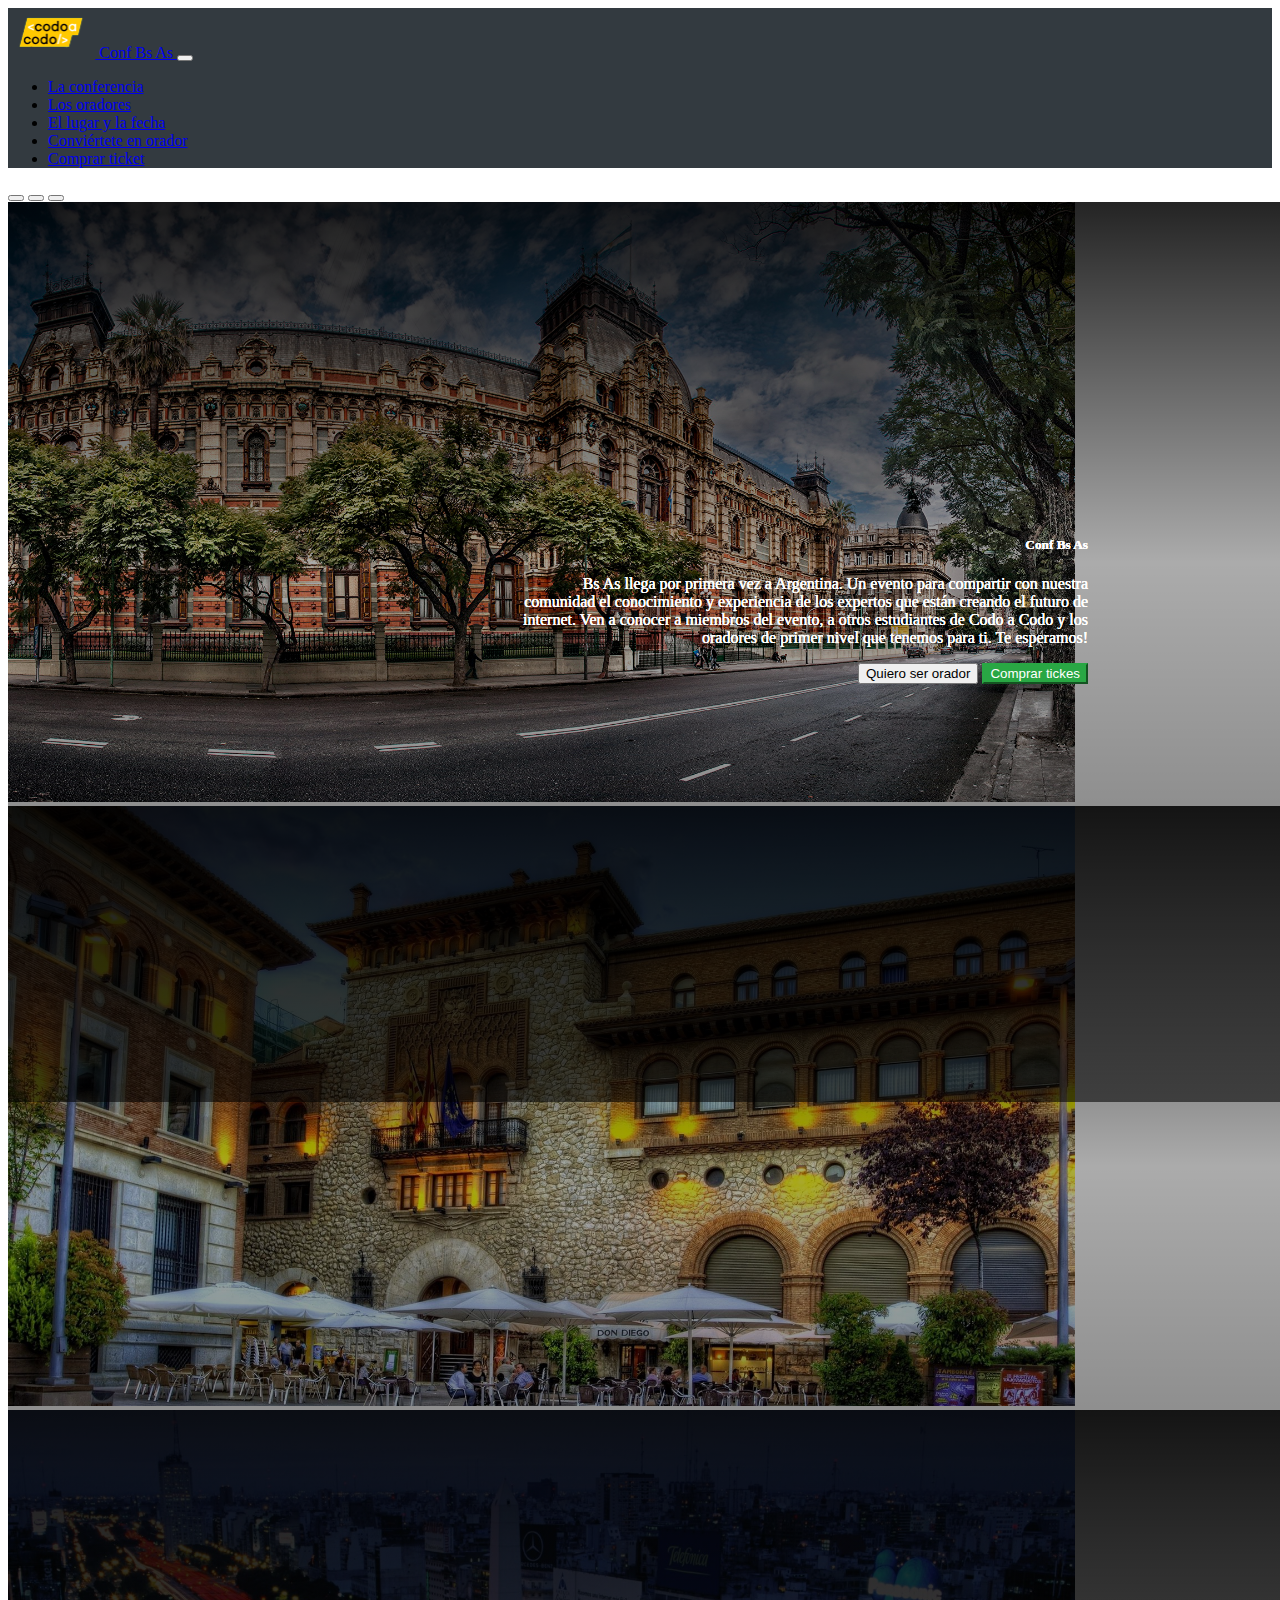
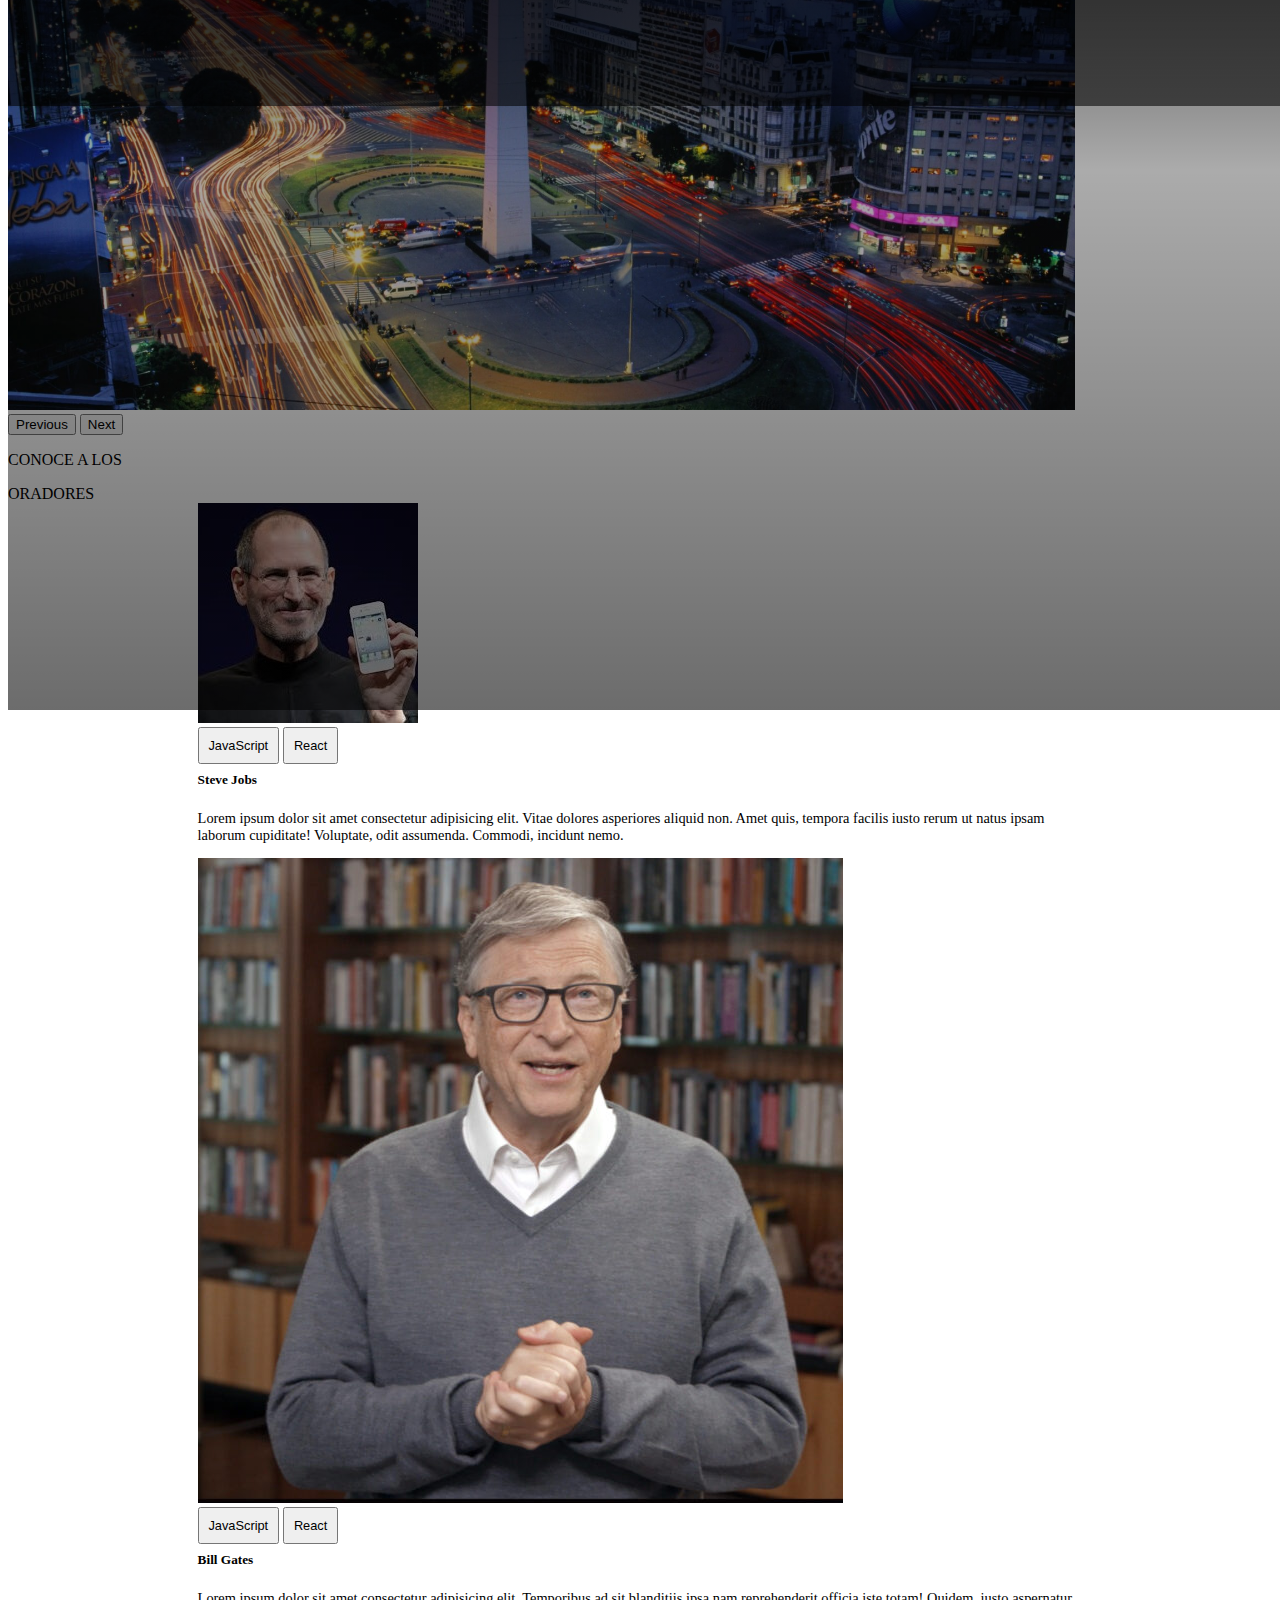
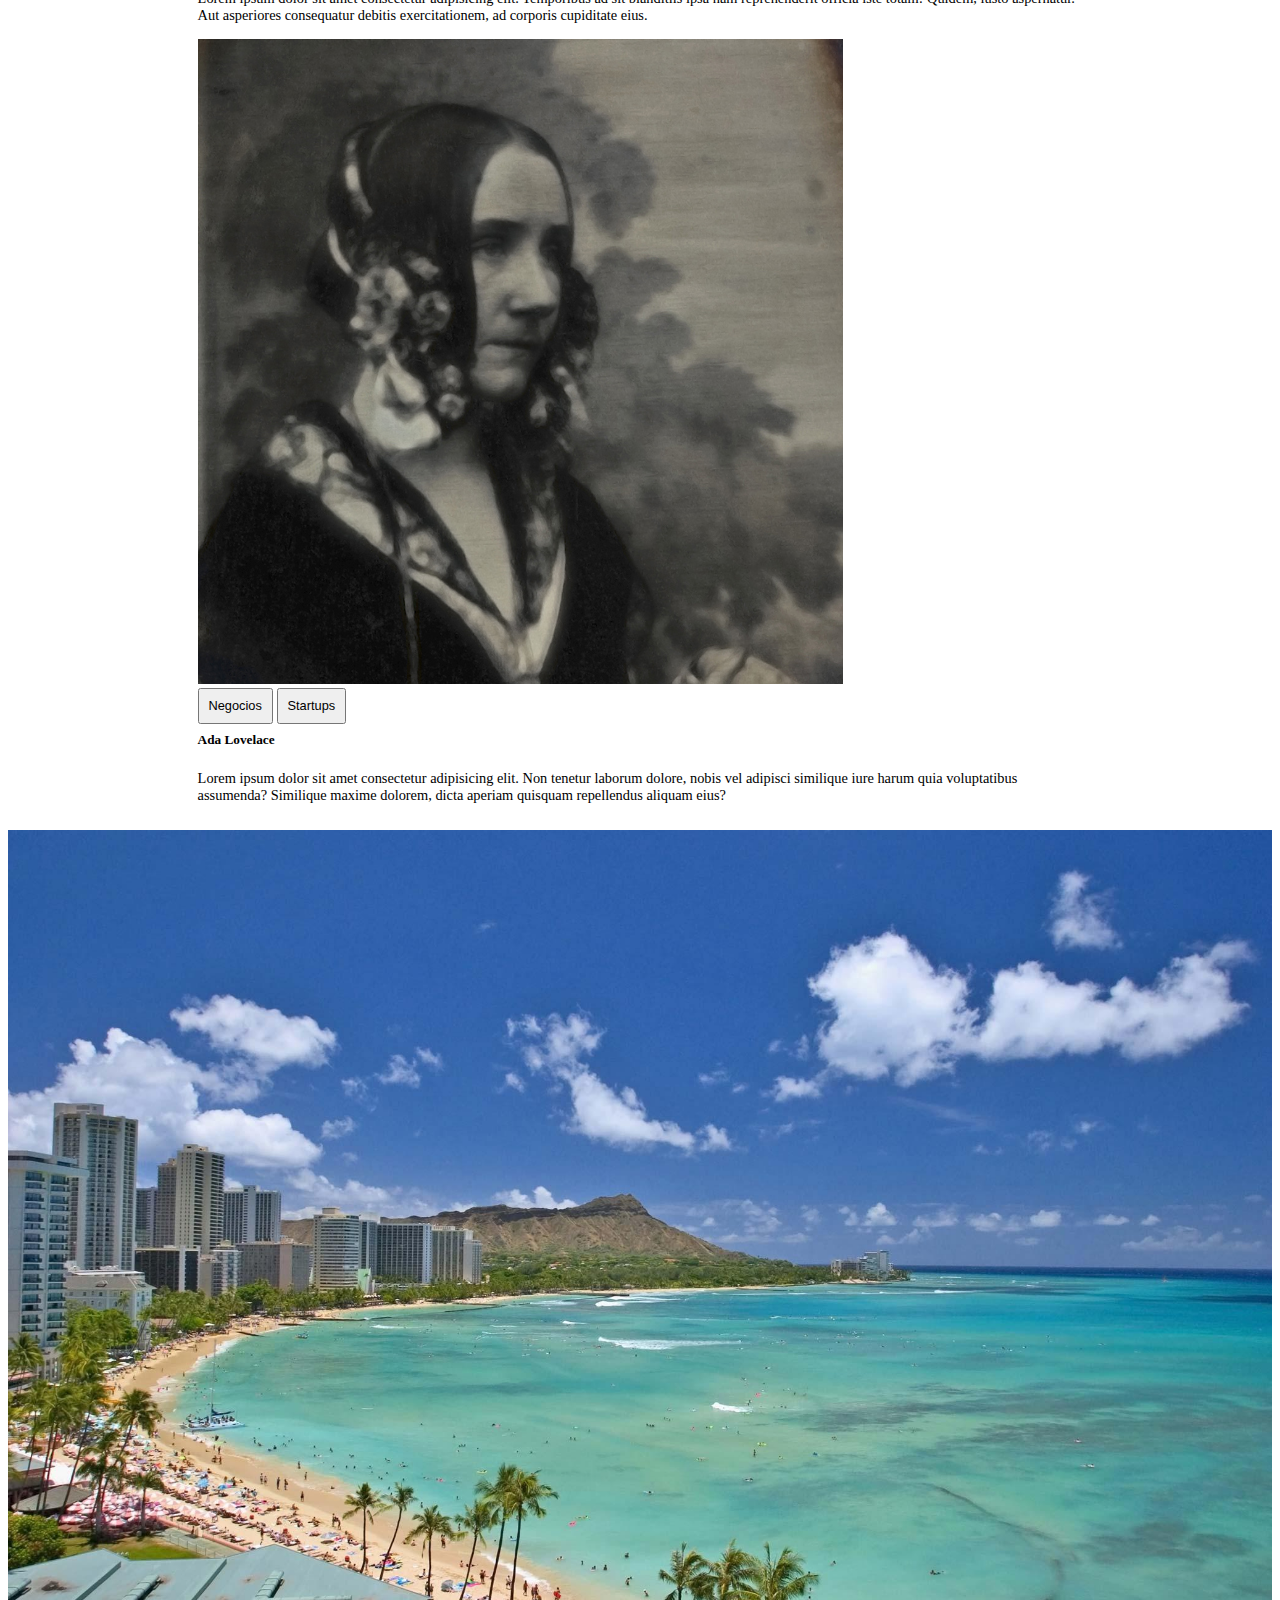
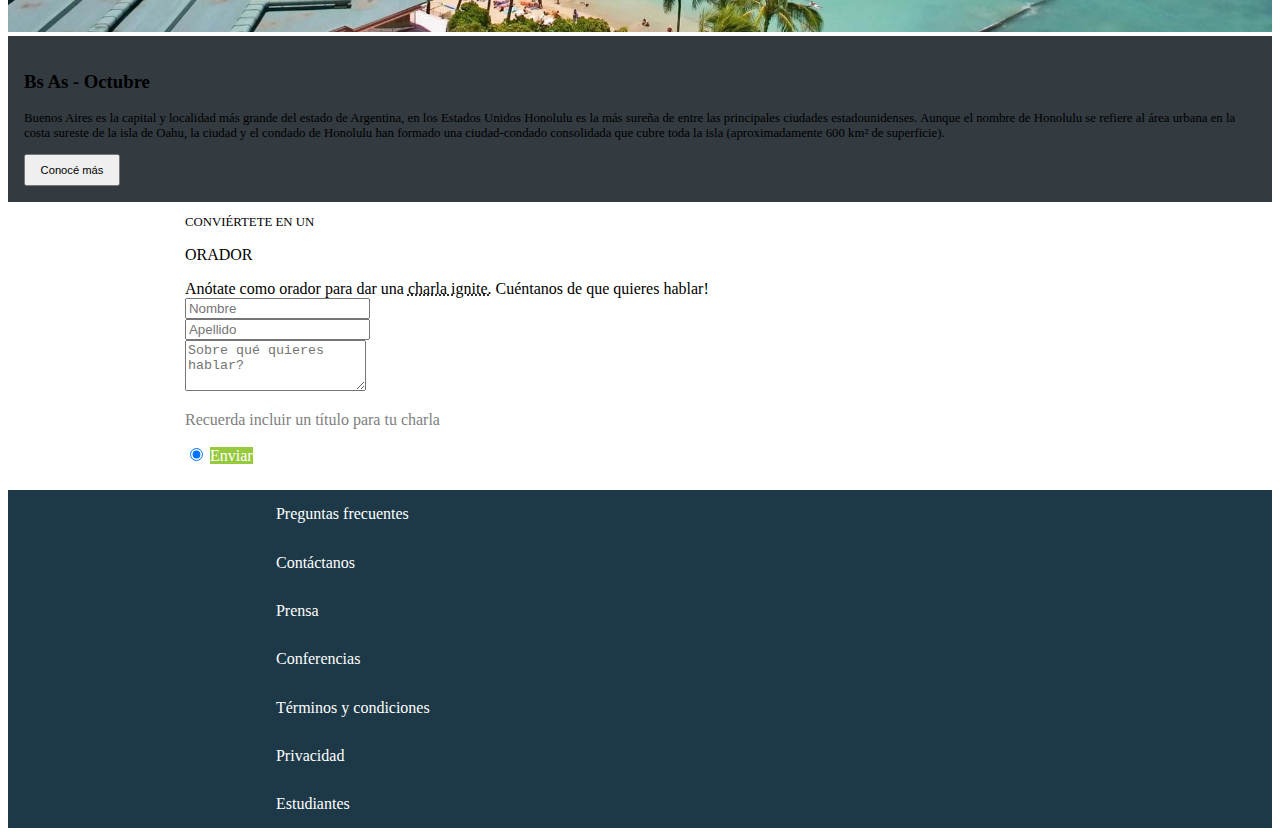
<file: index.html>
<!doctype html>
<html lang="es">
  <head>
    <!-- Required meta tags -->
    <meta charset="utf-8">
    <meta name="viewport" content="width=device-width, initial-scale=1">
    <!-- Bootstrap CSS -->
    <link href="https://cdn.jsdelivr.net/npm/bootstrap@5.1.3/dist/css/bootstrap.min.css" rel="stylesheet" integrity="sha384-1BmE4kWBq78iYhFldvKuhfTAU6auU8tT94WrHftjDbrCEXSU1oBoqyl2QvZ6jIW3" crossorigin="anonymous">
    <title>Bienvenido</title>
    <link rel="stylesheet" href="css/style.css">
  </head>
  <body>
        <div class="container-fluid p-0">
                <header>
                    <nav class="navbar navbar-expand-lg navbar-dark estilo__nav">
                        <div class="container">
                            <a class="navbar-brand" href="index.html">
                                <img src="img/codoacodo.png" alt="" height="50" class="d-inline-block align-text-center">
                                Conf Bs As
                            </a>
                            <button class="navbar-toggler" type="button" data-bs-toggle="collapse" data-bs-target="#navbarNavAltMarkup" aria-controls="navbarNavAltMarkup" aria-expanded="false" aria-label="Toggle navigation">
                                <span class="navbar-toggler-icon"></span>
                            </button>
                            <div class="collapse navbar-collapse justify-content-end" id="navbarNavAltMarkup">
                                <ul class="navbar-nav">
                                    <li class="nav-item">
                                        <a class="nav-link active" aria-current="page" href="#">La conferencia</a>
                                    </li>
                                    <li class="nav-item">
                                        <a class="nav-link" href="#">Los oradores</a>
                                    </li>
                                    <li class="nav-item">
                                        <a class="nav-link" href="#">El lugar y la fecha</a>
                                    </li>
                                    <li class="nav-item">
                                        <a class="nav-link" href="#">Conviértete en orador</a>
                                    </li>
                                    <li class="nav-item">
                                        <a class="nav-link text-success" href="buyticket.html">Comprar ticket</a>
                                    </li>
                                </ul>
                            </div>
                        </div>
                    </nav>
                </header>
                <main>
                  <article>
                    <div id="carouselExampleCaptions" class="carousel slide" data-bs-ride="carousel">
                      <div class="carousel-indicators">
                        <button type="button" data-bs-target="#carouselExampleCaptions" data-bs-slide-to="0" class="active" aria-current="true" aria-label="Slide 1"></button>
                        <button type="button" data-bs-target="#carouselExampleCaptions" data-bs-slide-to="1" aria-label="Slide 2"></button>
                        <button type="button" data-bs-target="#carouselExampleCaptions" data-bs-slide-to="2" aria-label="Slide 3"></button>
                      </div>
                      <div class="carousel-inner">
                        
                        <div class="carousel-item active">
                          <div class="gradiente"></div>
                          <img src="img/ba1.jpg" class="d-block w-100" alt="...">
                          <div class="carousel-caption d-none d-md-block">
                            <h5>Conf Bs As</h5>
                            <p>Bs As llega por primera vez a Argentina. Un evento para compartir con nuestra comunidad el conocimiento y experiencia de los
                              expertos que están creando el futuro de internet. Ven a conocer a miembros del evento, a otros estudiantes de Codo a Codo y 
                              los oradores de primer nivel que tenemos para ti. Te esperamos!</p>
                            <div class="d-grid gap-2 d-md-block">
                              <button type="button" class="btn btn-outline-light">Quiero ser orador</button>
                              <button type="button" class="btn btn-success">Comprar tickes</button>
                            </div>
                          </div>
                        </div>
                        <div class="carousel-item">
                          <div class="gradiente"></div>
                          <img src="img/ba2.jpg" class="d-block w-100" alt="...">
                          <div class="carousel-caption d-none d-md-block">
                            <h5>Conf Bs As</h5>
                            <p>Bs As llega por primera vez a Argentina. Un evento para compartir con nuestra comunidad el conocimiento y experiencia de los
                              expertos que están creando el futuro de internet. Ven a conocer a miembros del evento, a otros estudiantes de Codo a Codo y 
                              los oradores de primer nivel que tenemos para ti. Te esperamos!</p>
                            <div class="d-grid gap-2 d-md-block">
                              <button type="button" class="btn btn-outline-light">Quiero ser orador</button>
                              <button type="button" class="btn btn-success">Comprar tickes</button>
                            </div>
                          </div>
                        </div>
                        <div class="carousel-item">
                          <div class="gradiente"></div>
                          <img src="img/ba3.jpg" class="d-block w-100" alt="...">
                          <div class="carousel-caption d-none d-md-block">
                            <h5>Conf Bs As</h5>
                            <p>Bs As llega por primera vez a Argentina. Un evento para compartir con nuestra comunidad el conocimiento y experiencia de los
                              expertos que están creando el futuro de internet. Ven a conocer a miembros del evento, a otros estudiantes de Codo a Codo y 
                              los oradores de primer nivel que tenemos para ti. Te esperamos!</p>
                            <div class="d-grid gap-2 d-md-block">
                              <button type="button" class="btn btn-outline-light">Quiero ser orador</button>
                              <button type="button" class="btn btn-success">Comprar tickes</button>
                            </div>
                          </div>
                        </div>
                      </div>
                      <button class="carousel-control-prev" type="button" data-bs-target="#carouselExampleCaptions" data-bs-slide="prev">
                        <span class="carousel-control-prev-icon" aria-hidden="true"></span>
                        <span class="visually-hidden">Previous</span>
                      </button>
                      <button class="carousel-control-next" type="button" data-bs-target="#carouselExampleCaptions" data-bs-slide="next">
                        <span class="carousel-control-next-icon" aria-hidden="true"></span>
                        <span class="visually-hidden">Next</span>
                      </button>
                    </div>
                  </article>

                  <article>
                    <div class="text-center">
                      <p>CONOCE A LOS</p>
                      <p class="fs-4 fw-bold">ORADORES</p>
                    </div>
                    <div class="div card__oradores">
                      <div class="row row-cols-1 row-cols-md-3 g-4">
                        <div class="col">
                          <div class="card h-100">
                            <img src="img/steve.jpg" class="card-img-top" alt="...">
                            <div class="card-body">
                              <button type="button" class="btn btn-warning fw-bold">JavaScript</button>
                              <button type="button" class="btn btn-info fw-bold text-light">React</button>
                              <h5 class="card-title">Steve Jobs</h5>
                              <p class="card-text">Lorem ipsum dolor sit amet consectetur adipisicing elit. Vitae dolores asperiores aliquid non. Amet quis, tempora facilis iusto rerum ut natus ipsam laborum cupiditate! Voluptate, odit assumenda. Commodi, incidunt nemo.</p>
                            </div>
                          </div>
                        </div>
                        <div class="col">
                          <div class="card h-100">
                            <img src="img/bill.jpg" class="card-img-top" alt="...">
                            <div class="card-body">
                              <button type="button" class="btn btn-warning fw-bold">JavaScript</button>
                              <button type="button" class="btn btn-info fw-bold text-light">React</button>
                              <h5 class="card-title">Bill Gates</h5>
                              <p class="card-text">Lorem ipsum dolor sit amet consectetur adipisicing elit. Temporibus ad sit blanditiis ipsa nam reprehenderit officia iste totam! Quidem, iusto aspernatur. Aut asperiores consequatur debitis exercitationem, ad corporis cupiditate eius.</p>
                            </div>
                          </div>
                        </div>
                        <div class="col">
                          <div class="card h-100">
                            <img src="img/ada.jpeg" class="card-img-top" alt="...">
                            <div class="card-body">
                              <button type="button" class="btn btn-secondary fw-bold">Negocios</button>
                              <button type="button" class="btn btn-danger fw-bold text-light">Startups</button>
                              <h5 class="card-title">Ada Lovelace</h5>
                              <p class="card-text">Lorem ipsum dolor sit amet consectetur adipisicing elit. Non tenetur laborum dolore, nobis vel adipisci similique iure harum quia voluptatibus assumenda? Similique maxime dolorem, dicta aperiam quisquam repellendus aliquam eius?</p>
                            </div>
                          </div>
                        </div>
                      </div>
                    </div>
                  </article>

                  <article>
                    <div class="row pantalla__dividida">
                        <div class="col-md-6 pantalla__dividida__img">
                          <img src="img/honolulu.jpg" width = "1000" alt="">
                        </div>
                        <div class="col-md-6 pantalla__dividida__texto text-light">
                          <h3>Bs As - Octubre</h3>
                          <p>Buenos Aires es la capital y localidad más grande del estado de Argentina,
                            en los Estados Unidos
                            Honolulu es la más sureña de entre las principales ciudades estadounidenses.
                            Aunque el nombre de Honolulu se refiere al área urbana en la costa sureste de la isla
                            de Oahu, la ciudad y el condado de Honolulu han formado una ciudad-condado 
                            consolidada que cubre toda la isla (aproximadamente 600 km² de superficie).</p>
                            <button type="button" class="btn btn-outline-light">Conocé más</button>
                        </div>
                    </div>
                  </article>

                  <article>
                    <div class="article__form">
                      <div class="text-center mb-2">
                        <p class="parrafo">CONVIÉRTETE EN UN</p>
                        <p class="fs-2 fw-bold">ORADOR</p>
                        <P>Anótate como orador para dar una <abbr title="attribute">charla ignite.</abbr> Cuéntanos de que quieres hablar!</P>
                      </div>
                      <div class="row">
                        <div class="col">
                          <input type="text" class="form-control" placeholder="Nombre" aria-label="First name">
                        </div>
                        <div class="col">
                          <input type="text" class="form-control" placeholder="Apellido" aria-label="Last name">
                        </div>
                      </div>
                      <div class="mb-3 mt-3">
                        <textarea class="form-control" placeholder="Sobre qué quieres hablar?" id="floatingTextarea2" rows="3"></textarea>
                        <div class="text__area">
                          <p>Recuerda incluir un título para tu charla</p>
                        </div>
                      </div>
                      <div class="article__form__btn">
                        <input type="radio" class="btn-check" name="options-outlined" id="success-outlined" autocomplete="off" checked>
                        <label class="btn" for="success-outlined">Enviar</label>
                      </div>
                    </div>
                  </article>
                </main>

                <footer>
                  <div class="foooter__links">
                    <div class="row row__footer">
                      <div class="col-xl text-center list__footer" ><a href="">Preguntas frecuentes</a> </div>
                      <div class="col-xl text-center list__footer" ><a href="">Contáctanos</a> </div>
                      <div class="col-xl text-center list__footer" ><a href="">Prensa</a> </div>
                      <div class="col-xl text-center list__footer" ><a href="">Conferencias</a> </div>
                      <div class="col-xl text-center list__footer" ><a href="">Términos y condiciones</a> </div>
                      <div class="col-xl text-center list__footer" ><a href="">Privacidad</a> </div>
                      <div class="col-xl text-center list__footer" ><a href="">Estudiantes</a> </li>
                    </div>
                  </div>
                </footer>
        </div>
    <!-- Option 1: Bootstrap Bundle with Popper -->
    <script src="https://cdn.jsdelivr.net/npm/bootstrap@5.1.3/dist/js/bootstrap.bundle.min.js" integrity="sha384-ka7Sk0Gln4gmtz2MlQnikT1wXgYsOg+OMhuP+IlRH9sENBO0LRn5q+8nbTov4+1p" crossorigin="anonymous"></script>
  </body>
</html>
</file>
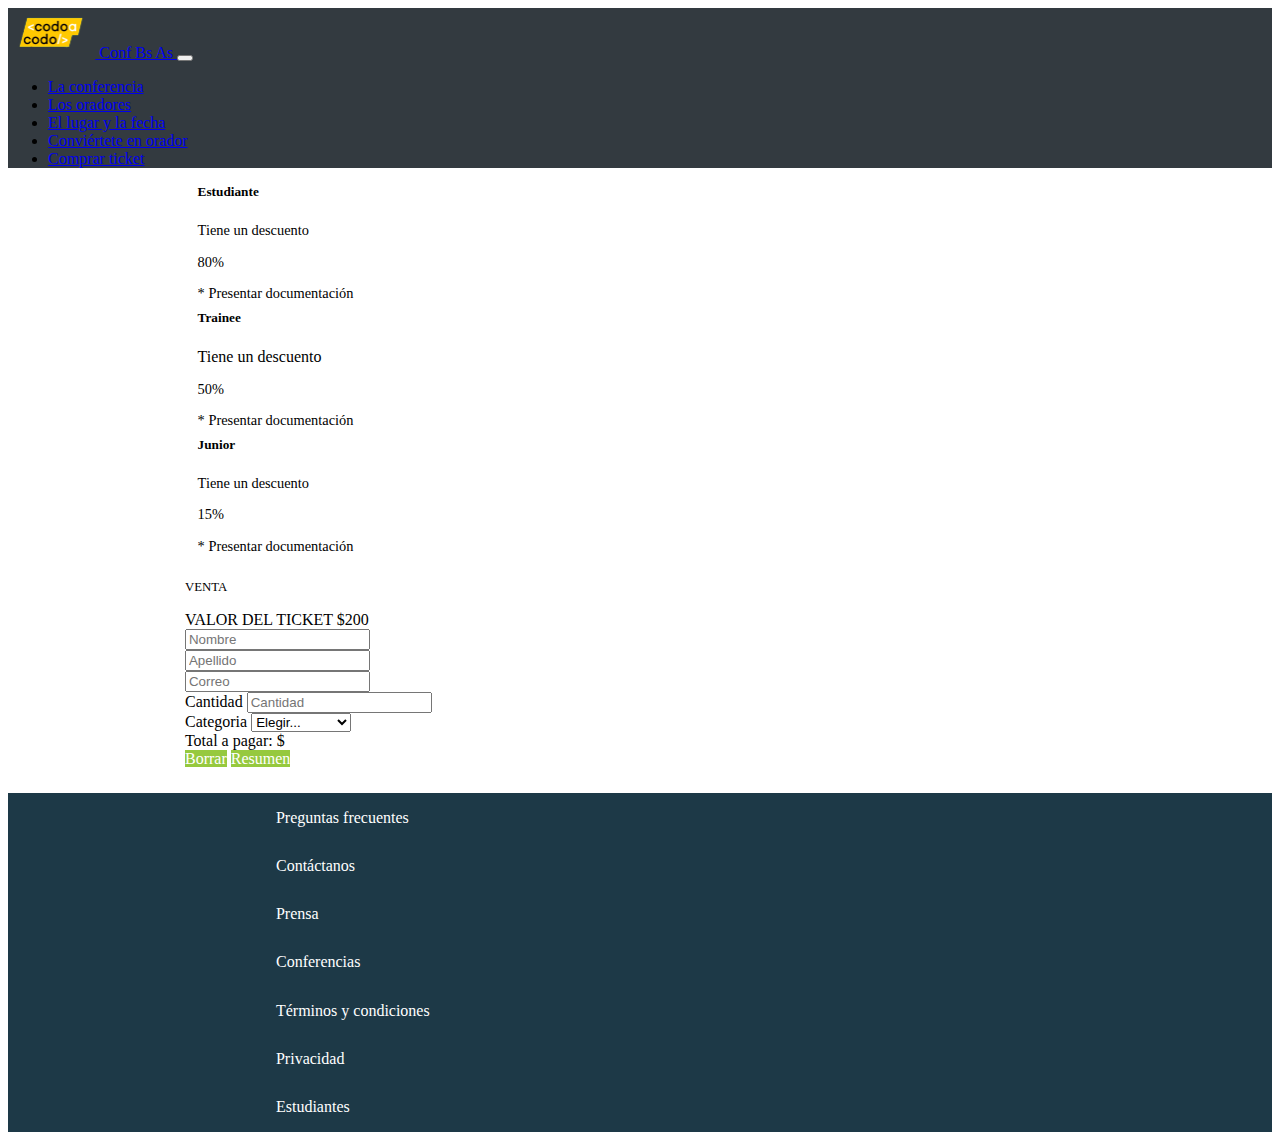
<file: buyticket.html>
<!doctype html>
<html lang="es">
  <head>
    <!-- Required meta tags -->
    <meta charset="utf-8">
    <meta name="viewport" content="width=device-width, initial-scale=1">
    <!-- Bootstrap CSS -->
    <link href="https://cdn.jsdelivr.net/npm/bootstrap@5.1.3/dist/css/bootstrap.min.css" rel="stylesheet" integrity="sha384-1BmE4kWBq78iYhFldvKuhfTAU6auU8tT94WrHftjDbrCEXSU1oBoqyl2QvZ6jIW3" crossorigin="anonymous">
    <title>Bienvenido</title>
    <link rel="stylesheet" href="css/style.css">
  </head>
  <body>
        <div class="container-fluid p-0">
                <header>
                    <nav class="navbar navbar-expand-lg navbar-dark estilo__nav">
                        <div class="container">
                            <a class="navbar-brand" href="index.html">
                                <img src="img/codoacodo.png" alt="" height="50" class="d-inline-block align-text-center">
                                Conf Bs As
                            </a>
                            <button class="navbar-toggler" type="button" data-bs-toggle="collapse" data-bs-target="#navbarNavAltMarkup" aria-controls="navbarNavAltMarkup" aria-expanded="false" aria-label="Toggle navigation">
                                <span class="navbar-toggler-icon"></span>
                            </button>
                            <div class="collapse navbar-collapse justify-content-end" id="navbarNavAltMarkup">
                                <ul class="navbar-nav">
                                    <li class="nav-item">
                                        <a class="nav-link" aria-current="page" href="index.html">La conferencia</a>
                                    </li>
                                    <li class="nav-item">
                                        <a class="nav-link" href="#">Los oradores</a>
                                    </li>
                                    <li class="nav-item">
                                        <a class="nav-link" href="#">El lugar y la fecha</a>
                                    </li>
                                    <li class="nav-item">
                                        <a class="nav-link" href="#">Conviértete en orador</a>
                                    </li>
                                    <li class="nav-item">
                                        <a class="nav-link text-white rounded-pill bg-success active" href="#">Comprar ticket</a>
                                    </li>
                                </ul>
                            </div>
                        </div>
                    </nav>
                </header>
                <main>
                    <article>
                        <div class="div card__oradores mt-4">
                            <div class="row row-cols-1 row-cols-md-3">
                                <div class="col">
                                    <div class="card border-primary border-2">
                                        <div class="card-body text-center">
                                            <h5 class="card-title">Estudiante</h5>
                                            <p class="card-text">
                                                Tiene un descuento
                                            </p>
                                            <p class="card-text fw-bold">
                                                80%
                                            </p>
                                            <p class="card-text">
                                                * Presentar documentación
                                            </p>
                                        </div>
                                    </div>
                                </div>

                                <div class="col">
                                    <div class="card border-success border-2">
                                        <div class="card-body text-center">
                                            <h5 class="card-title">Trainee</h5>
                                            Tiene un descuento
                                        </p>
                                            <p class="card-text fw-bold">
                                                50%
                                            </p>
                                            <p class="card-text">
                                                * Presentar documentación
                                            </p>
                                        </div>
                                    </div>
                                </div>

                                <div class="col">
                                    <div class="card border-warning border-2">
                                        <div class="card-body text-center">
                                            <h5 class="card-title">Junior</h5>
                                            <p class="card-text">
                                                Tiene un descuento
                                            </p>
                                            <p class="card-text fw-bold">
                                                15%
                                            </p>
                                            <p class="card-text">
                                                * Presentar documentación
                                            </p>
                                        </div>
                                    </div>
                                </div>
                            </div>
                        </div> 
                        <div class="article__form">
                                <div class="text-center mb-2">

                                    <p class="parrafo">VENTA</p>
                                    <p class="fs-2 fw-bold">VALOR DEL TICKET $200</p>
                                
                                </div>
                                <div class="row">
                                    <div class="col">
                                    <input type="text" class="form-control" placeholder="Nombre" aria-label="Nombre" id="nombre" required>
                                    </div>
                                    <div class="col">
                                    <input type="text" class="form-control" placeholder="Apellido" aria-label="Apellido" id="apellido" required>
                                    </div>
                                </div>

                                <div class="row mb-3 mt-3">
                                    <div class="col">
                                        <input type="text" class="form-control" placeholder="Correo" aria-label="Email" id="mail" required>
                                    </div>
                                </div>

                                <div class="div row mt-3">
                                    <div class="col-md-6">
                                        <label for="inputCity" class="form-label">Cantidad</label>
                                        <input type="number" class="form-control"  placeholder="Cantidad" aria-label="Cantidad" id="cantidad" min="1" required>
                                    </div>
                                    <div class="col-md-6">
                                        <label for="categoriaSeleccionada" class="form-label">Categoria</label>
                                        <select id="categoriaSeleccionada" class="form-select" aria-label="Cantidad">
                                            <option value="" selected>Elegir...</option>
                                            <option value="0">Sin categoria</option>
                                            <option value="1">Estudiante</option>
                                            <option value="2">Trainee</option>
                                            <option value="3">Junior</option>
                                            
                                        </select>
                                    </div>

                                    <div>
                                        <div class="alert alert-primary mb-3 mt-3">
                                            Total a pagar: $ <span id="totalpagar"></span>
                                        </div>
                                    </div>
                                    
                                </div>
                                <div class="article__form__btn d-flex justify-content-evenly">
                                    <label id="btnBorrar" class="btn" for="success-outlined">Borrar</label>
                                    <label id = "btnResumen" class="btn" for="success-outlined">Resumen</label>

                                </div>
                            </div>
                    </article>
                </main>

                <footer>
                  <div class="foooter__links">
                    <div class="row row__footer">
                      <div class="col-xl text-center list__footer" ><a href="">Preguntas frecuentes</a> </div>
                      <div class="col-xl text-center list__footer" ><a href="">Contáctanos</a> </div>
                      <div class="col-xl text-center list__footer" ><a href="">Prensa</a> </div>
                      <div class="col-xl text-center list__footer" ><a href="">Conferencias</a> </div>
                      <div class="col-xl text-center list__footer" ><a href="">Términos y condiciones</a> </div>
                      <div class="col-xl text-center list__footer" ><a href="">Privacidad</a> </div>
                      <div class="col-xl text-center list__footer" ><a href="">Estudiantes</a> </li>
                    </div>
                  </div>
                </footer>
        </div>

    <!-- Option 1: Bootstrap Bundle with Popper -->
    <script src="js/buy-tickets.js"></script>
    <script src="https://cdn.jsdelivr.net/npm/bootstrap@5.1.3/dist/js/bootstrap.bundle.min.js" integrity="sha384-ka7Sk0Gln4gmtz2MlQnikT1wXgYsOg+OMhuP+IlRH9sENBO0LRn5q+8nbTov4+1p" crossorigin="anonymous"></script>
    
</body>
</html>
</file>
<file: css/style.css>
.estilo__nav{
    background-color: #333a40;
}


.carousel-item img{
    position: relative;
    object-fit: cover;
    max-height: 600px;
    Overflow: hidden;
    z-index: 0;
}

.carousel-caption {
    position: absolute;
    right: 15%;
    bottom: 1.25rem;
    left: 40%;
    padding-top: 1.25rem;
    padding-bottom: 12.25rem;
    color: #fff;
    text-align: end;
    z-index: 30;
}

.btn-success {
    color: #fff;
    background-color: #29a744;
    border-color: #29a744;
}

.carousel{
    margin-bottom: 1%;
}
.gradiente{
    position: absolute;
    width: 100%;
    height: 100%;
    background-image: linear-gradient(to top,rgba(0, 0, 0, 0.577) 0,rgba(0, 0, 0, 0.329) 60%,rgb(0 0 0 / 86%) 100%);
    z-index: 10;
}

.carousel-control-next{
    z-index: 30;
}

.carousel-control-prev{
    z-index: 30;
}

.text-center p{
    margin-bottom: 0px;
}
.card__oradores{
    margin: 0% 15% 2% 15%;
}

.card img{
    Overflow: hidden;
    object-fit: contain ;
}

.card-title {
    margin-top: 0.5rem;
}

.card-body{
    height: 35%;
}

.card-body p {
    font-size: 0.9rem;
}

.card-body button{
    padding: 1%;
    font-size: 80%;
}

.pantalla__dividida{
    margin: 0 0 1% 0;
}

.pantalla__dividida__texto {
    padding: 1rem;
    background-color: #333a40;
}
.pantalla__dividida__texto p{
    font-size: 0.8rem;

}
.pantalla__dividida__img{
    padding: 0;
}
.pantalla__dividida__img img{
    object-fit: cover;
    width: 100%;
}

.pantalla__dividida button{
    height: 2rem;
    width: 6rem;
    font-size: 0.7rem;
    padding: 0;
}

.article__form{
    padding: 0% 14% 2% 14%;
}

.parrafo{
    font-size: 0.8rem;
}

.article__form__btn label{
    background-color: #96c93e;
    width: 48%;
    color: white;
}

.text__area{
    color: gray;
}

.list__footer{
    margin-bottom: 0px;
    padding: 2%;
}

.row__footer{
    margin: 0%;
    padding: 0% 20% 0% 20%;
}
.list__footer a{
    color: white;
    text-decoration: none;
}

.foooter__links{
    background-color: #1d3947;
}
</file>
